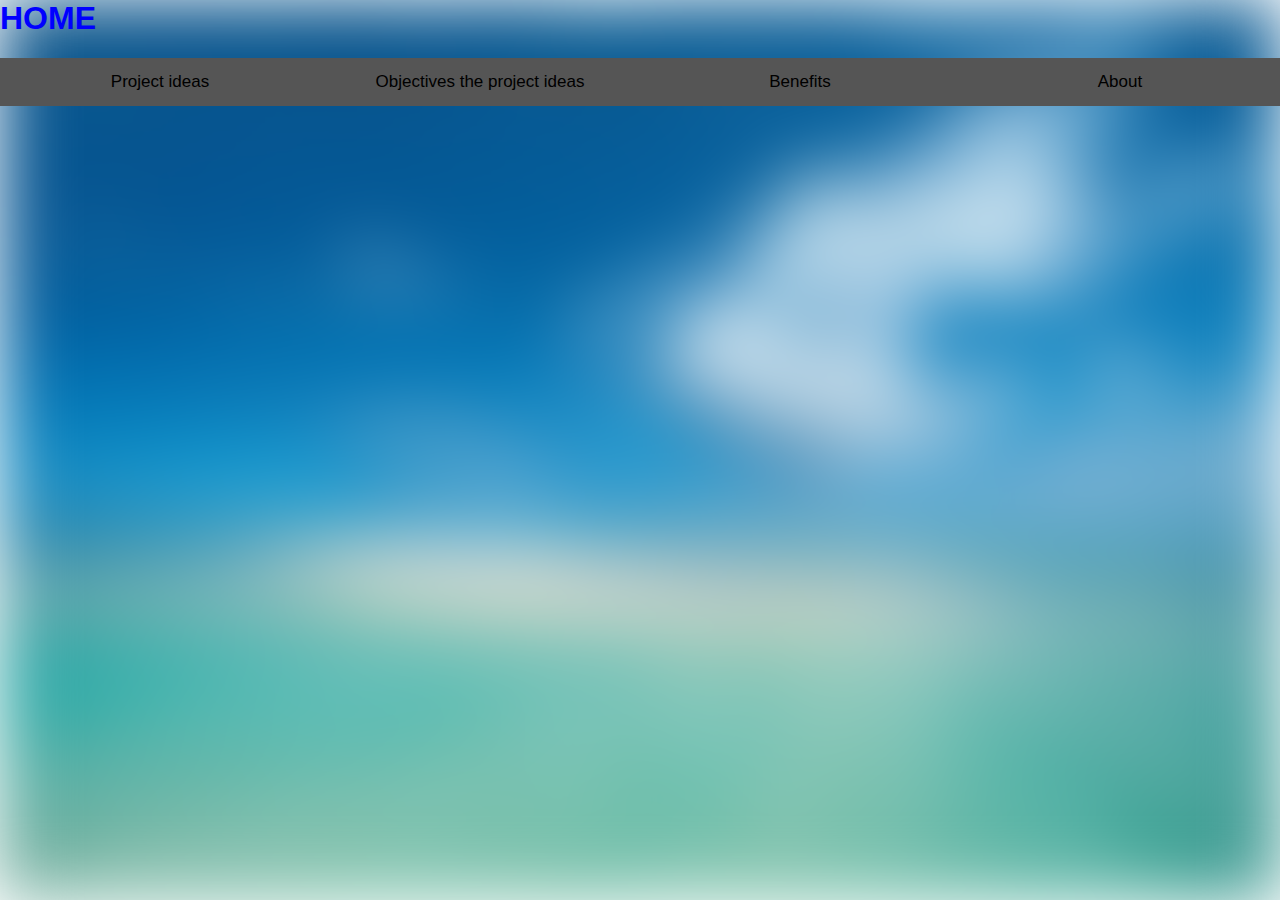
<file: index.html>
<html>
<head> 
<link rel = "Stylesheet" href = "style.css">
<script src= "js.js"></script>
	<title>MY FIRST WEBSITE </title>
 </head>
<body>
<img class="background" src="thumb.jpg" alt="ocean" width="300" height="300">
<h1> HOME </h1>
<button class="tablink" onclick="openPage('Project ideas')">Project ideas</button>
<button class="tablink" onclick="openPage('Objectives the project ideas')">Objectives the project ideas</button>
<button class="tablink" onclick="openPage('Benefits')">Benefits</button>
<button class="tablink" onclick="openPage('About')">About</button>
<div id="Project ideas" class="tabcontent">
<h3> Project ideas </h3>
<div id="parag">
	<ol>
		<li>Mapping the number of street children in Nairobi city</li>
		<br>
		<br>
		<br>
		<br>

		<li>Mapping flooding areas in Budalangi</li>
		<br>
		<br>
		<br>
		<br>	
		<li>Finding ways to reduce pullution of landfill gas in Dandora dumping site</li>
		<br>
		<br>
		<br>
		<br>
		<li>Mapping the areas affected by locusts in Kenya</li></div>
</div>
<div id="Objectives the project ideas" class="tabcontent">
  <h3>Objectives the project ideas</h3>
  <div id="parag">
    To find out the number of homeless children in Nairobi County and find solutions to help them.
		<br>
		<br>
		<br>
		<br>
	To investigate how many people are affected by floods in Budalangi.
	<br>
	<br>
	<br>
	<br>
	
	To investigate ways of reducing landfill gas in Dandaro.
			</p></div>
  
	</div>
	<div id="Benefits" class="tabcontent">
  <h3>Benefits</h3>
  <div id="parag">
  <p>If solutions are found of th projet ideas there will be less sreet children in Nairobi town, less crime and
	the childreen will be helped by being provided education and health services.
			<br>
			<br>
			<br>
			
	The landfill gas if reduced will 
	reduce air pollution and reduce the risk of experiecing global climate.
			<br>
			<br>
			<br>
			</p></div>
			</div>
<div id="About" class="tabcontent">
<p>CLICK HERE!!!</P>
<br>
<br>
  <button type = "button"> <a href = "about me.html"> About me </a> </button>
	
</div>


</body>
</html>
</file>
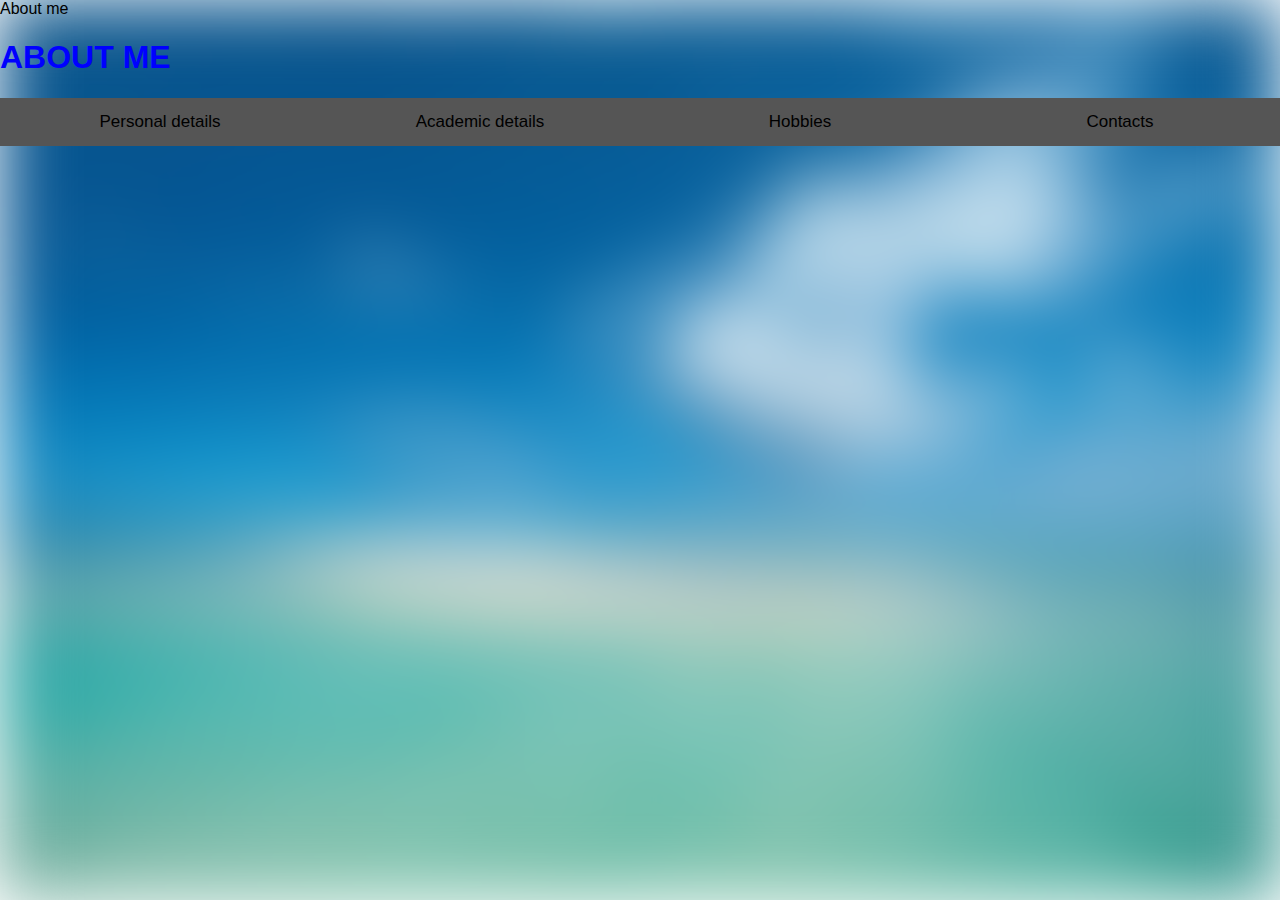
<file: about me.html>
<html>
<head> 
<script src="js.js"></script>
<link rel = "Stylesheet" href = "style.css">
About me
</head>
<body>
<img class="background" src="thumb.jpg" alt="ocean" width="300" height="300">
<h1>ABOUT ME</h1>
<button class="tablink" onclick="openPage('Personal details')">Personal details</button>
<button class="tablink" onclick="openPage('Academic details')">Academic details</button>
<button class="tablink" onclick="openPage('Hobbies')">Hobbies</button>
<button class="tablink" onclick="openPage('Contacts')">Contacts</button>

<div id="Personal details" class="tabcontent">
  <h3>Personal details</h3>
  <ul>
		<li> Name </li>
			<p> Okaka Becky</p>
		<li> Nationality and Age </li>
			<p> Im a Kenyan citizen and aged twenty one years old.
	</ul>
</div>

<div id="Academic details" class="tabcontent">
  <h3>Academic details</h3>
  <ul> 
		<li> Primary and secondary school</li>
			<p> I schooled in Bidii Primary school for eight years and later went to Buru Buru Girls
				secondary school for four years.</p>
		<li> University </li>
			<p> I'm currently a third year student in Jomo Kenyatta University of Agriculture
			Technology pursing a programme in Bsc. Geospatial Information Science. </p>
	</ul>
</div>

<div id="Hobbies" class="tabcontent">
  <h3>Hobbies</h3>
  <p>I enjoy the following activities: swimming, drawing and reading books.</P>
</div>

<div id="Contacts" class="tabcontent">
  <h3>Contacts</h3>
 <P> One can contact me through my email address: rsdokaka@gmail.com<P>
</div>
</file>
<file: style.css>
p
{
	color: black;
	background-color: none;
	
}
img.background{
	width:100%;
	height: 100%;
	position: absolute;
	left: 0px;
	top: 0px;
	z-index: -1;
	filter: blur(35px);
}
ul{
	font-size: 20px;
	
}

#parag{
	font-style: italic;
}
h1{ 
	color: blue;
}

/* Set height of body and the document to 100% to enable "full page tabs" */
body, html {
  height: 100%;
  margin: 0;
  font-family: Arial;
}

/* Style tab links */
.tablink {
  background-color: #555;
  color: black;
  float: left;
  border: none;
  outline: none;
  cursor: pointer;
  padding: 14px 16px;
  font-size: 17px;
  width: 25%;
}

.tablink:hover {
  background-color: #777;
}

/* Style the tab content (and add height:100% for full page content) */
.tabcontent {
  color: black;
  display: none;
  padding: 100px 20px;
  height: 100%;
}
</file>
